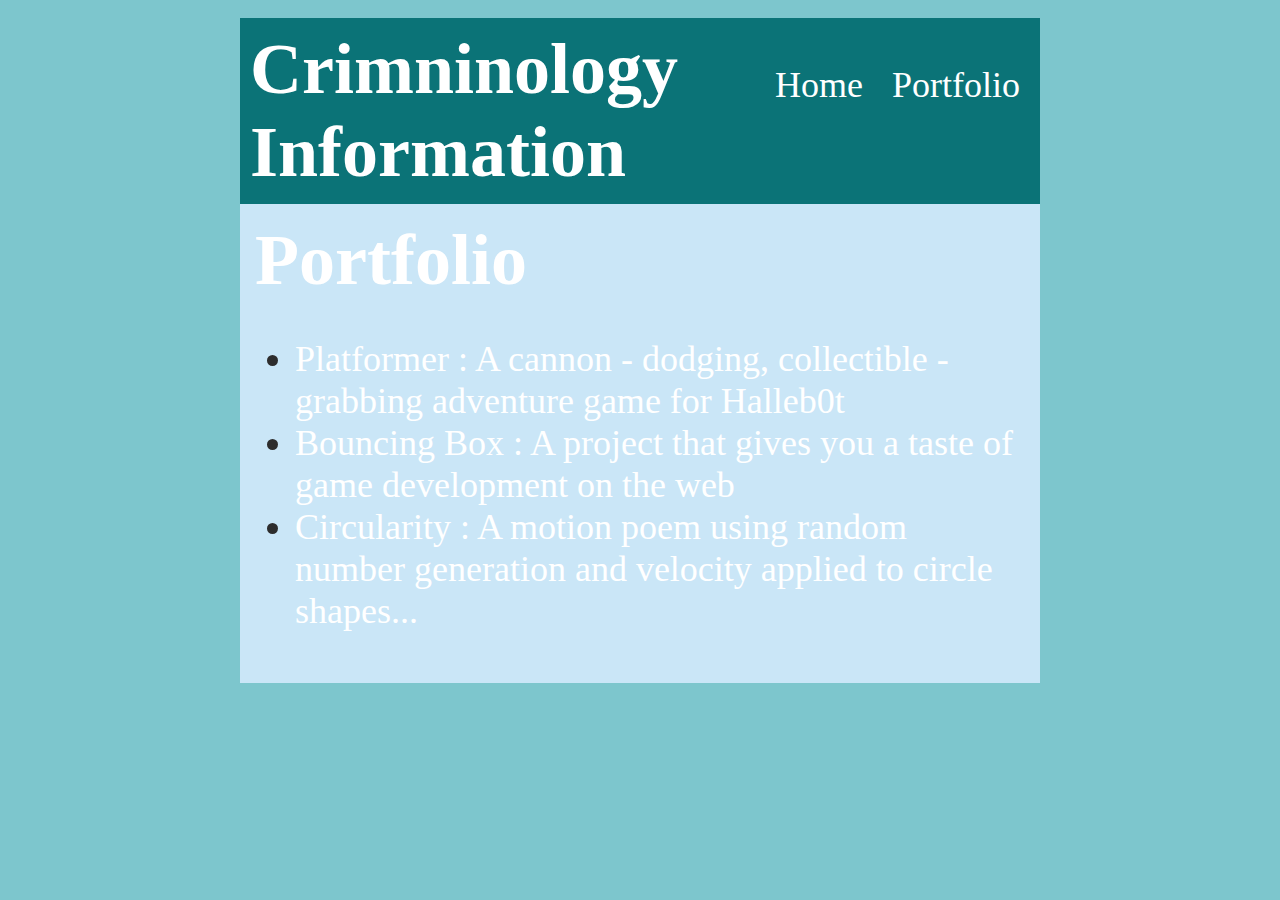
<file: portfolio.html>
<!DOCTYPE>
<HTML>
    <head>
        <title>K'Tyras Amazing Website</title>
        <link rel="stylesheet" href="style.css">
        
    </head>

    <body>
        <div id="all-contents">
             <nav>
                <h1>Crimninology Information</h1>
                <ul id="nav-ul">
                    <li class="nav-li">
                        <a class="nav-a"
        href="index.html">Home</a>
                    </li>
                    <li class="nav-li">
                        <a class="nav-a"
        href="portfolio.html">Portfolio</a>
                    </li>
                </ul>
             </nav>
             <main>
                <div class ="content">
                    <h1>Portfolio</h1>
                    <ul id="porfolio">
                        <li><a href="projects/platformer/">Platformer : A cannon - dodging, collectible - grabbing adventure game for Halleb0t</a></li>
                        <li><a href="projects/bouncing-box/">Bouncing Box : A project that gives you a taste of game development on the web </a></li>
                        <li><a href="projects/circularity/">Circularity : A motion poem using random number generation and velocity applied to circle shapes...</a></li>  
                    </ul>
                </div>
             </main>
        </div>
    </body>
</HTML>
</file>
<file: style.css>
body {
    background: rgb(125, 198, 205);
    color: rgb(45, 45, 45);
    padding: 10px;
    font-family: lobster;
    font-size: 36px;
}
#all-contents {
  max-width: 800px;
    margin: auto;
}

/* navigation menu */
nav {
    background: rgb(11, 115, 119);
   margin: 0 auto;
    display: flex;
    padding: 10px;
}
h1 {
    display: flex;
    align-items: center;
    color: white;
    flex: 1;
    margin: 0;
}
#nav-ul {
    list-style-image: none;
}
.nav-li {
    display: inline-block;
    padding: 0 10px;
}
a {
    text-decoration: none;
    color: #fff;
}

/* main container area beneath menu */
main {
    background: rgb(202, 230, 247);
    display: flex;
}
.sidebar {
    margin-right: 25px;
    padding: 10px;
}
.sidebar-img {
    width: 200px;
}
.content {
    flex: 1;
    padding: 15px;
}

/* portfolio styles */
#interests {
    border: 4px silver ridge;
    padding: 8px;
}
h2, h3 {
    margin: 0px;
}
</file>
